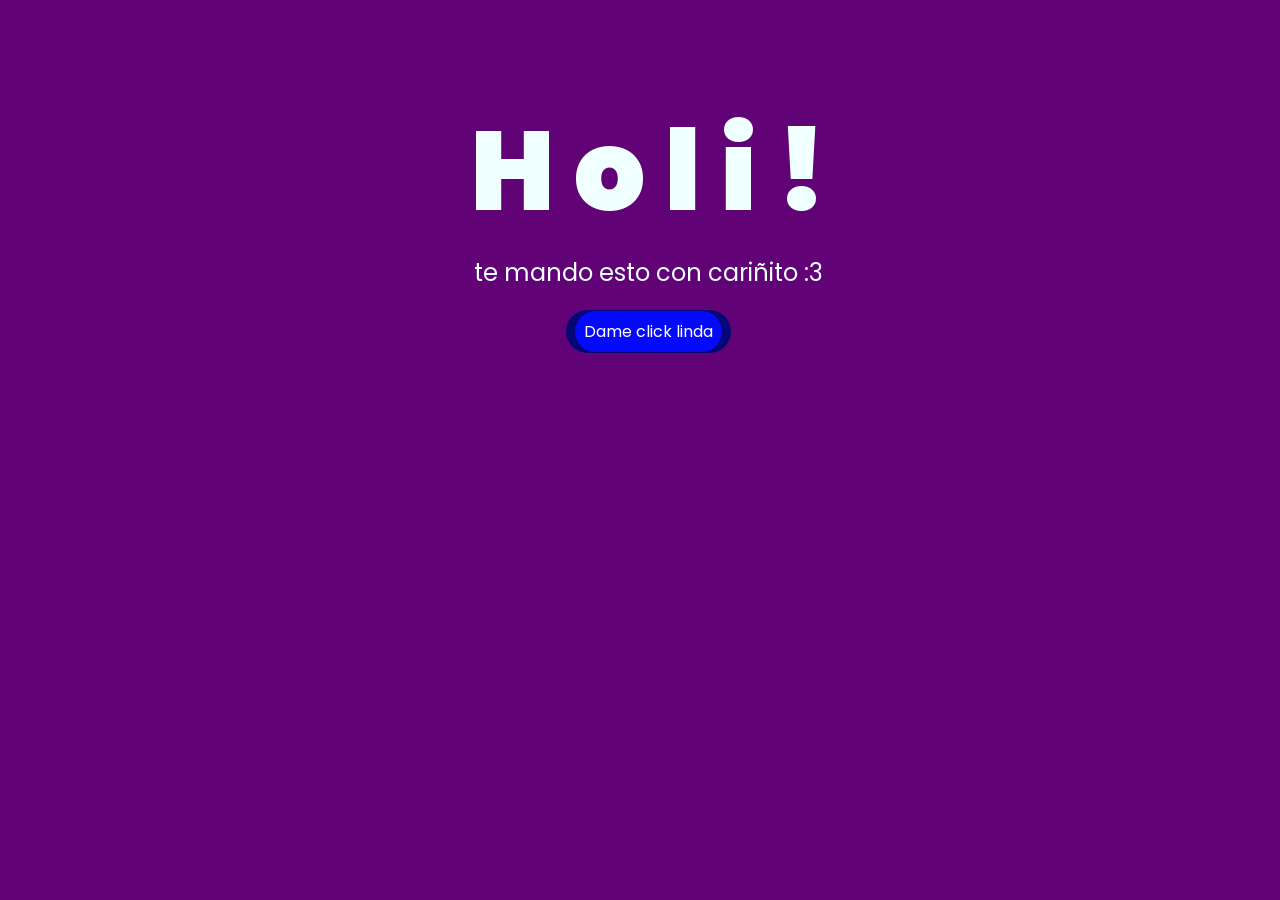
<file: index.html>
<!DOCTYPE html>
<html lang="es">

<head>
    <meta charset="UTF-8">
    <meta http-equiv="X-UA-Compatible" content="IE=edge">
    <meta name="viewport" content="width=device-width, initial-scale=1.0">
    <link rel="stylesheet" href="css/style.css">
    <link rel="icon" href="img/flowers.png" type="image/x-icon">
    <title>Floresitas</title>
</head>

<body>
    <div class="greetings">
        <span>H</span>
        <span>o</span>
        <span>l</span>
        <span>i</span>
        <span>!</span>
    </div>
    <div class="description">
        <span>te mando esto con cariñito :3</span>
    </div>
    <div class="button">
        <button class="botones">
            <a href="flower.html" style="color: #fff;">Dame click linda </a>
        </button>
    </div>
<iframe width="560" height="315" src="https://www.youtube.com/embed/Gs069dndIYk?si=gsRZfqzGsc_Wwgzr" title="YouTube video player" frameborder="0" allow="accelerometer; autoplay; clipboard-write; encrypted-media; gyroscope; picture-in-picture; web-share" referrerpolicy="strict-origin-when-cross-origin" allowfullscreen></iframe>

</body>

</html>
</file>
<file: css/style.css>
@import url('https://fonts.googleapis.com/css2?family=Poppins:ital,wght@0,500;1,900&display=swap');
*{
    font-family: 'Poppins',cursive;
}
body{
    color: azure;
    width: 100%;
    height: 82vh;
    display: flex;
    flex-direction: column;
    align-items: center;
    justify-content: center;
    background-color: rgb(97, 2, 118);
    /* padding-top: -30; */
}

.botones{
    padding: 9px;
    border-radius: 80px;
    background-color: #050777;
    border: none;
}

.botones a{
    background-color: #060afa;
    padding: 9px;
    border-radius: 80px;
    -webkit-border-radius: 80px;
    -moz-bordesr-radius: 80px;
    -ms-border-radius: 80px;
    -o-border-radius: 80px;

}

.botones a:focus{
    background-color: rgb(230, 5, 5);
}

.greetings{
    font-size: 7rem;
    font-weight: 900;
}
.greetings > span{
    animation: glow 2.5s ease-in-out infinite;
}
@keyframes glow{
    0%, 100%{
        color: #fff;
        text-shadow: 0 0 12px #e00bfc, 0 0 50px #470156, 0 0 100px #39c6d6;
    }
    10%, 90%{
        color: #111;
        text-shadow: none;
    }
}
.greetings > span:nth-child(2){
    animation-delay: .2s ;
}
.greetings > span:nth-child(3){
    animation-delay: .4s ;
}
.greetings > span:nth-child(4){
    animation-delay: .6s;
}
.greetings > span:nth-child(5){
    animation-delay: .8s;
}
.greetings > span:nth-child(6){
    animation-delay: 1s;
}

.description{
    font-size: 1.5rem;
    margin-bottom: 20px;
}

.button a{
    text-decoration: none;
    font-size: 1rem;
    color: #111;
}

@media screen and (max-width:574px){
    .greetings{
        display: block;
        font-size: 4rem;
        font-weight: 800;
        text-align: center;
    }
    .description{
        font-size: 2rem;
    }
    
    .button a{
        font-size: 1rem;
    }
}
</file>
